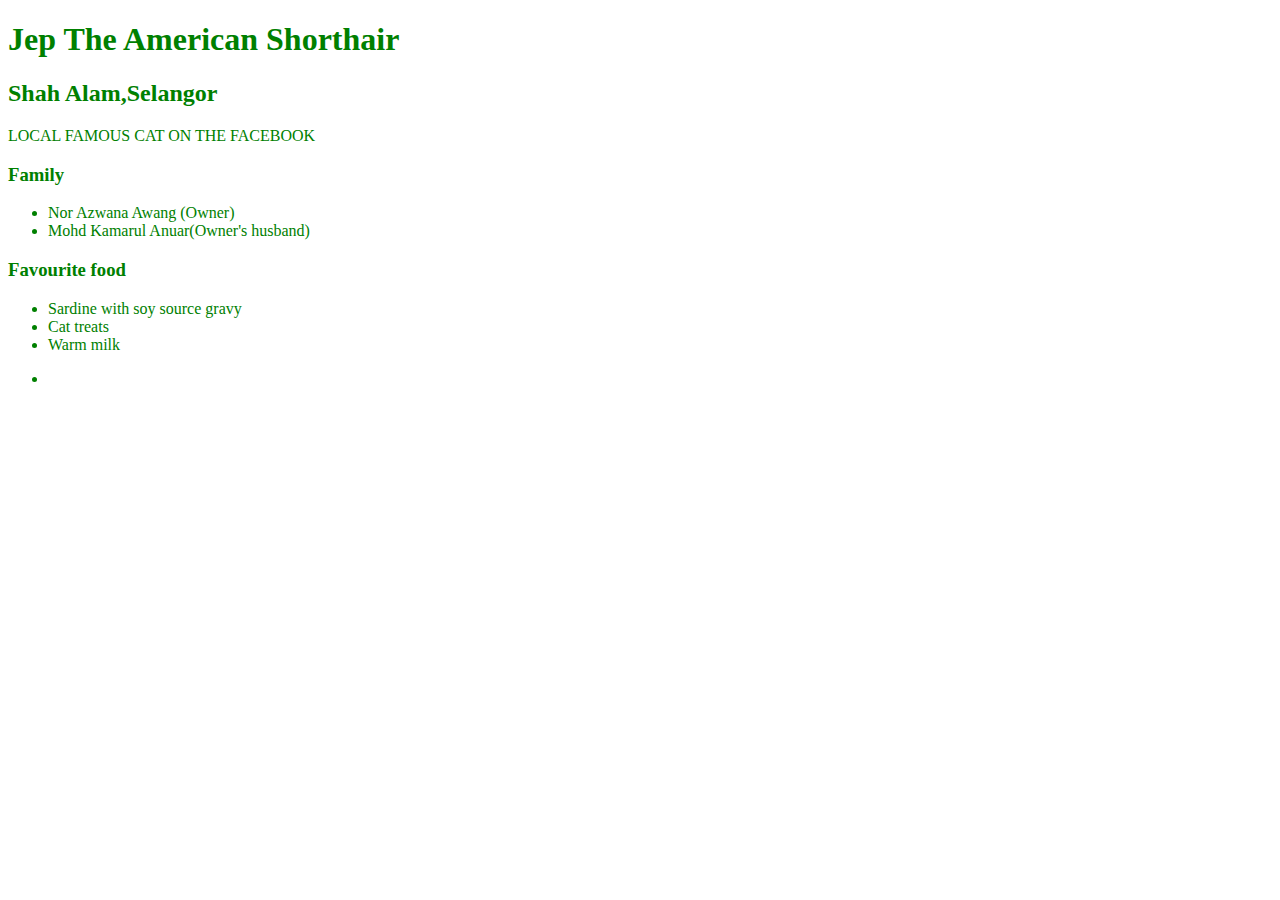
<file: index.html>
<!DOCTYPE html>

<html>

<head>
	<meta charset="utf-8">
	<title>Basic HTML</title>
	<link href='https://fonts.googleapis.com/css?family=Indie+Flower' rel='stylesheet' type='text/css'>
	<link rel="stylesheet" type="text/css" href="myfolder/f.css">
	<link rel="stylesheet" type="text/css" href="myfolder/g.css">
</head>

<body>
<div class="main-block">
	<div class="avatar-image">
		
	</div>
	<h1 class="name-header">Jep The American Shorthair</h1>
	<h2 class ="sub-header">Shah Alam,Selangor</h2>
	<p class="info">Local famous cat on the Facebook</p>
	<h3 class="info-header">Family</h3>
	<ul class="list-info">
		<li>Nor Azwana Awang (Owner)</li>
		<li>Mohd Kamarul Anuar(Owner's husband)</li>
		
	</ul>
	<h3 class="info-header">Favourite food</h3>
	<ul class="list-info">
		<li>Sardine with soy source gravy</li>
		<li>Cat treats</li>
		<li>Warm milk</li>
	</ul>
	
	<ul class="social">
		<li>
			<a class="social-image" href="https://www.facebook.com/ohmyjep/"> </img src="images/face book.png"></a>
		</li>
	</ul>
	<!--<h3>Video</h3>

	<iframe width="420" height="315" src="https://www.youtube.com/embed/WMVyvEekGuQ" frameborder="0" allowfullscreen></iframe>-->
</div>
</body>

</html>
</file>
<file: myfolder/f.css>
html {color:green}
</file>
<file: myfolder/g.css>
p {text-transform: uppercase}
</file>
